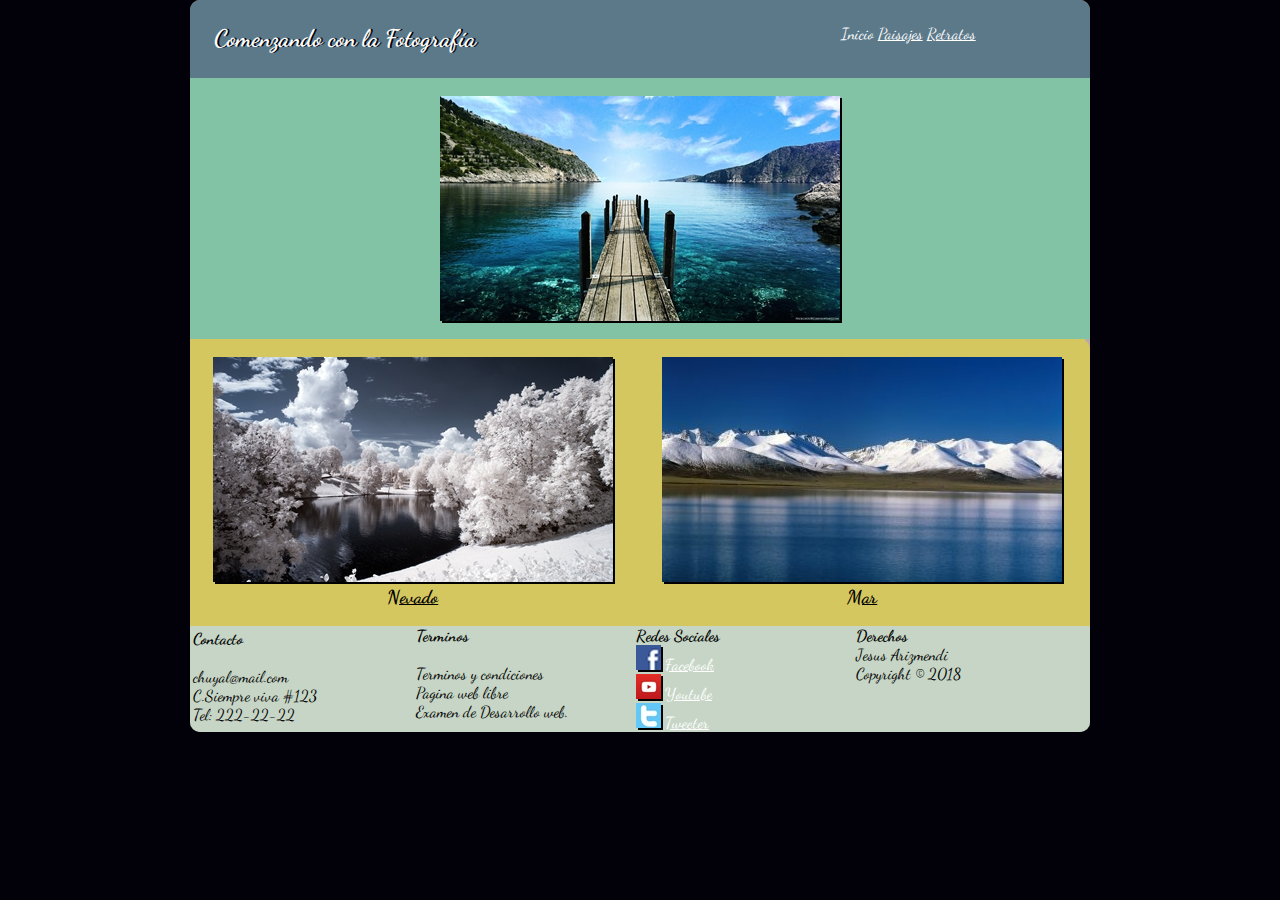
<file: Examen Web Responsive/index.html>
<!DOCTYPE html>
<html>
<head>
	<meta charset="utf-8">
	<meta name="viewport" content="width=device-width,initial-scale=1">
	<title>Comenzando con la fotografía</title>
	<link rel="stylesheet" type="text/css" href="css/estilos.css">
	<link href="https://fonts.googleapis.com/css?family=Dancing+Script|Pacifico" rel="stylesheet">
</head>
<body>
	<div id="contenedor">
		<header>
			<div id="cabecera">
				<div id="logo"><h2>Comenzando con la Fotografía</h2></div>
				<nav id="menu">
					<a class="sinsub" href="index.html">Inicio</a>
					<a class="sub" href="paisajes.html">Paisajes</a>
					<a id="sub" href="retratos.html">Retratos</a>
				</nav>
			</div>
		</header>
			<section id="seccion1">
				<article id="foto1">
					<img src="img/1.jpg">
				</article>
			</section>
		<section id="seccion2">
			<article id="foto2">
				<img id="animacion1" src="img/2.jpg">
				<h3>Nevado</h3>
			</article>
			<article id="foto3">
				<img id="animacion2" src="img/3.jpg">
				<h3>Mar</h3>
			</article>
		</section>
		<section id="footer">
			<article id="pie1">
				<h4>Contacto</h4><br>
				chuyal@mail.com<br>
				C.Siempre viva #123<br> 
				Tel: 222-22-22
			</article>
			<article id="pie2">
				<h4>Terminos</h4><br>
				Terminos y condiciones<br>
				Pagina web libre<br>
				Examen de Desarrollo web.
			</article>
			<article id="pie3">
				<h4>Redes Sociales</h4>
				<img src="img/facebook.jpg">
				<a href="#">Facebook</a><br>
				<img src="img/youtube.jpg">
				<a href="#">Youtube</a><br>
				<img src="img/twitter.jpg">
				<a href="#">Tweeter</a><br>
			</article>
			<article id="pie4">
				<h4>Derechos</h4>
				Jesus Arizmendi<br>
				Copyright &#169 2018
			</article>
		</section>
	</div>
</body>
</html>
</file>
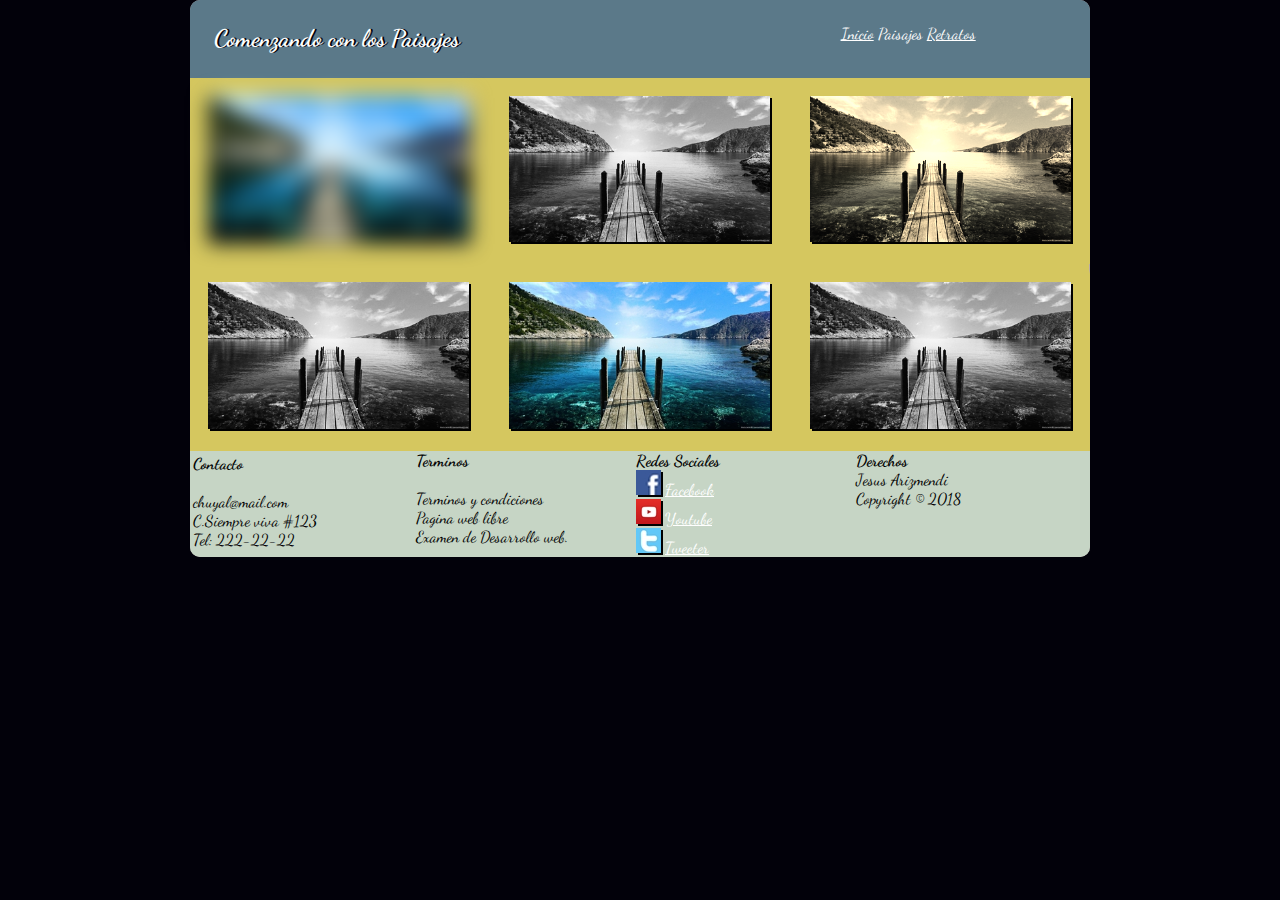
<file: Examen Web Responsive/paisajes.html>
<!DOCTYPE html>
<html>
<head>
	<meta charset="utf-8">
	<meta name="viewport" content="width=device-width,initial-scale=1">
	<title>Comenzando con los paisajes</title>
	<link rel="stylesheet" type="text/css" href="css/estilos.css">
	<link href="https://fonts.googleapis.com/css?family=Dancing+Script|Pacifico" rel="stylesheet">
</head>
<body>
	<div id="contenedor">
		<header>
			<div id="cabecera">
				<div id="logo"><h2>Comenzando con los Paisajes</h2></div>
				<nav id="menu">
					<a class="sub" href="index.html">Inicio</a>
					<a class="sinsub" href="paisajes.html">Paisajes</a>
					<a class="sub" href="retratos.html">Retratos</a>
				</nav>
			</div>
		</header>
			<section id="seccion1p">

				<article  id="foto2p">
					<img  class="blur" src="img/1.jpg">
				</article>
				<article id="foto2p">
					<img class="gris" src="img/1.jpg">
				</article>
				<article  id="foto2p">
					<img class="sepia" src="img/1.jpg">
				</article>

			</section>
		<section id="seccion2p">
			<article id="foto2p">
				<img class="gris" src="img/1.jpg">
			</article>
			<article id="foto2p">
				<img src="img/1.jpg">
			</article>
			<article id="foto2p">
				<img class="gris" src="img/1.jpg">
			</article>



		</section>
		<section id="footer">
			<article id="pie1">
				<h4>Contacto</h4><br>
				chuyal@mail.com<br>
				C.Siempre viva #123<br> 
				Tel: 222-22-22
			</article>
			<article id="pie2">
				<h4>Terminos</h4><br>
				Terminos y condiciones<br>
				Pagina web libre<br>
				Examen de Desarrollo web.
			</article>
			<article id="pie3">
				<h4>Redes Sociales</h4>
				<img src="img/facebook.jpg">
				<a href="#">Facebook</a><br>
				<img src="img/youtube.jpg">
				<a href="#">Youtube</a><br>
				<img src="img/twitter.jpg">
				<a href="#">Tweeter</a><br>
			</article>
			<article id="pie4">
				<h4>Derechos</h4>
				Jesus Arizmendi<br>
				Copyright &#169 2018
			</article>
		</section>
	</div>
</body>
</html>
</file>
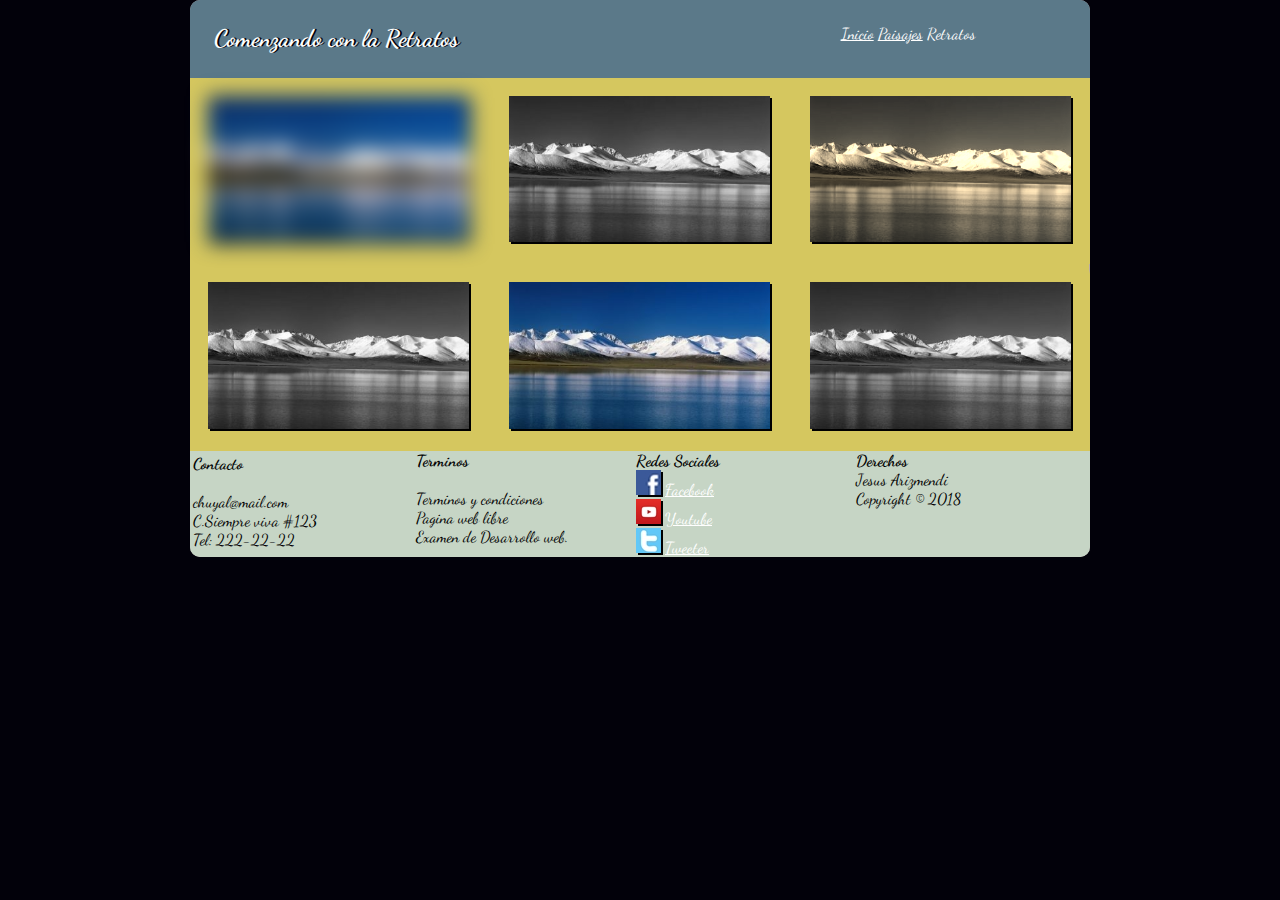
<file: Examen Web Responsive/retratos.html>
<!DOCTYPE html>
<html>
<head>
	<meta charset="utf-8">
	<meta name="viewport" content="width=device-width,initial-scale=1">
	<title>Comenzando con los Retratos</title>
	<link rel="stylesheet" type="text/css" href="css/estilos.css">
	<link href="https://fonts.googleapis.com/css?family=Dancing+Script|Pacifico" rel="stylesheet">
</head>
<body>
	<div id="contenedor">
		<header>
			<div id="cabecera">
				<div id="logo"><h2>Comenzando con la Retratos</h2></div>
				<nav id="menu">
					<a class="sub" href="index.html">Inicio</a>
					<a class="sub" href="paisajes.html">Paisajes</a>
					<a class="sinsub" href="retratos.html">Retratos</a>
				</nav>
			</div>
		</header>
			<section id="seccion1p">

				<article id="foto2p">
					<img class="blur" src="img/3.jpg">
				</article>
				<article id="foto2p">
					<img class="gris" src="img/3.jpg">
				</article>
				<article  id="foto2p">
					<img class="sepia" src="img/3.jpg">
				</article>

			</section>
		<section id="seccion2p">
			<article id="foto2p">
				<img class="gris" src="img/3.jpg">
			</article>
			<article id="foto2p">
				<img src="img/3.jpg">
			</article>
			<article id="foto2p">
				<img class="gris" src="img/3.jpg">
			</article>





		</section>
		<section id="footer">
			<article id="pie1">
				<h4>Contacto</h4><br>
				chuyal@mail.com<br>
				C.Siempre viva #123<br> 
				Tel: 222-22-22
			</article>
			<article id="pie2">
				<h4>Terminos</h4><br>
				Terminos y condiciones<br>
				Pagina web libre<br>
				Examen de Desarrollo web.
			</article>
			<article id="pie3">
				<h4>Redes Sociales</h4>
				<img src="img/facebook.jpg">
				<a href="#">Facebook</a><br>
				<img src="img/youtube.jpg">
				<a href="#">Youtube</a><br>
				<img src="img/twitter.jpg">
				<a href="#">Tweeter</a><br>
			</article>
			<article id="pie4">
				<h4>Derechos</h4>
				Jesus Arizmendi<br>
				Copyright &#169 2018
			</article>
		</section>
	</div>
</body>
</html>
</file>
<file: Examen Web Responsive/css/estilos.css>
*{
	margin: 0 auto;
	padding: 0;
}



body{
	background-color: #02010a;
	animation-name: slidein;
	animation-duration: 1s;
	font-family: 'Dancing Script', cursive;
}

@keyframes slidein {
	0%{margin-top: 150%}
	50%{margin-top: -5%}
	100%{margin-top: 0%}
}




#contenedor{
	width: 900px;
	height: auto;
	background-color: #B9AAA7;
	border-radius: 10px 10px 10px 10px;
	-moz-border-radius: 10px 10px 10px 10px;
	-webkit-border-radius: 10px 10px 10px 10px;
	border: 0px solid #000000;
}

header {
	max-width: 100%;
	width:100%; /* Establecemos que el header abarque el 100% del documento */
	background-color: #5b7989;
	height: auto;
	display: inline-block;
	vertical-align: top;
	border-radius: 10px 10px 10px 10px;
	-moz-border-radius: 10px 10px 10px 10px;
	-webkit-border-radius: 10px 10px 0px 0px;
	border: 0px solid #000000;
}
#cabecera {
	width:90%; /* Establecemos que el ancho sera del 90% */
	max-width:auto; /* Aqui le decimos que el ancho máximo sera de 1000px */
	display: inline-block;
	vertical-align: top;
}
#logo{
	/*background-color: yellow;*/
	color: white;
  	text-shadow: 2px 0px 0px #02010a;
	max-width: 100%;
	width: 40%;
	padding: 3%;
	display: inline-block;
	vertical-align: top;
	float: left;
}
#menu{
	padding: 3%;
	color: white;
	max-width: 100%;
	width:50;
	display: inline-block;
	vertical-align: top;
	float: right;
}

a, .sinsub{
	color: white;
	text-decoration: none;
}
a, .sub{
	color: white;
	text-decoration: underline;
}


img{
	max-width: 100%;
	max-height: 100%;
    -webkit-box-shadow: 2px 2px 0px 0px black;
	-moz-box-shadow: 2px 2px 0px 0px black;
	box-shadow: 2px 2px 0px 0px black;

}


h3{
	text-decoration: underline;
}
#seccion1{
	max-width: 100%;
	width: 100%;
	background-color: #82c3a6;
	display: block;
}

#seccion1p{
	max-width: 100%;
	width: 100%;
	background-color: #d5c75f;
	display:inline-block;
}


#foto1{
	padding: 2%;
	display: flex;
	justify-content: center;
	-webkit-box-shadow:0px 0px 2px #0201a;
	border: 2px solid #0201a;
}

#foto1p{
	max-width: 100%;
	width: 29%;
	padding: 2%;
	display: inline-block;
	justify-content: center;
	-webkit-box-shadow:0px 0px 2px #0201a;
	border: 2px solid #0201a;
}
.blur{
	-webkit-filter:blur(10px);
	filter: blur(10px);
}
.gris{
	-webkit-filter:grayscale(100%);
	filter: grayscale(100%);
}
.sepia{
	-webkit-filter:sepia(90%);
	filter: sepia(90%);
	background-color: #d5c75f;
}

#seccion2{
	max-width: 100%;
	width:100%;
	height: auto;
	background-color: #d5c75f;
	border-radius: 10px 10px 10px 10px;
	-moz-border-radius: 10px 10px 10px 10px;
	-webkit-border-radius: 10px 10px 0px 0px;
	border: 0px solid #000000;
}
#seccion2p{
	max-width: 100%;
	width:100%;
	height: auto;
	background-color: #d5c75f;
	border-radius: 10px 10px 10px 10px;
	-moz-border-radius: 10px 10px 10px 10px;
	-webkit-border-radius: 10px 10px 0px 0px;
	border: 0px solid #000000;
}

#foto2p{
	max-width: 100%;
	width: 29%;
	display: inline-block;
	background-color: #d5c75f;
	padding: 2%;
	justify-content: center;
	text-align: center;
	-webkit-box-shadow:0px 0px 2px #0201a;
	border: 2px solid #0201a;
}

#foto2{
	max-width: 100%;
	width: 45.5%;
	display: inline-block;
	background-color: #d5c75f;
	padding: 2%;
	justify-content: center;
	text-align: center;
	-webkit-box-shadow:0px 0px 2px #0201a;
	border: 2px solid #0201a;
}
#animacion1:hover{
	-webkit-box-shadow:0px 0px 2px #82c3a6;
	border: 2px solid #82c3a6;
	-webkit-animation-name:Giro;
	-webkit-animation-duration:2s;
	-webkit-animation-iteration-count:infinite;
}

@-webkit-keyframes Giro
	{
		box-shadow:0px 0px 2px #82c3a6;
		-webkit-box-shadow:0px 0px 2px #82c3a6;
		0%{-webkit-transform:rotate(0deg);}
		50%{-webkit-transform:rotate(10deg);}
		100%{-webkit-transform:rotate(0deg);}
	}




#animacion2:hover{
	-webkit-box-shadow: 500px 500px 500px #82c3a6;
	border: 2px solid #82c3a6;
	-webkit-animation-name:Derecha;
	-webkit-animation-duration:2s;
	-webkit-animation-iteration-count:infinite;
	-webkit-box-shadow: 0px 0px 5px #82c3a6;

}

@-webkit-keyframes Derecha
	{
		0%{-webkit-transform:translateX(0deg);}
		50%{-webkit-transform:translateX(20px)translateY(-10px);}
		100%{-webkit-transform:rotate(0deg);}
	}




#foto3{
	max-width: 100%;
	width: 45.5%;
	display: inline-block;
	background-color: #d5c75f;
	padding: 2%;
	justify-content: center;
	text-align: center;
	-webkit-box-shadow:0px 0px 2px #0201a;
	border: 2px solid #0201a;
}

#footer{
	max-width: 100%;
	width:100%;
	height: auto;
	background-color:  #C6d5c5;
	display: inline-block;
	vertical-align: top;
	align-content: center;
	border-radius: 10px 10px 10px 10px;
	-moz-border-radius: 10px 10px 10px 10px;
	-webkit-border-radius: 0px 0px 10px 10px;
	border: 0px solid #000000;
}
#pie1{
	padding: 3px;
	max-width: 100%;
	width: 24%;
	height: auto;
	display: inline-block;
	vertical-align: top;
}
#pie2{
	
	max-width: 100%;
	width: 24%;
	height: auto;
	display: inline-block;
	vertical-align: top;
}
#pie3{
	
	max-width: 100%;
	width: 24%;
	height: auto;
	display: inline-block;
	vertical-align: top;
}
#pie4{

	max-width: 100%;
	width: 24%;
	height: auto;
	display: inline-block;
	vertical-align: top;
}

@media screen and (max-width: 899px) {

	header #logo,
	header{
		width:100%;
		text-align:center; /*Centramos el menu y el logotipo*/
	}
	#cabecera{
		padding: 3px;
		width: 100%;
		align-content: center;
		padding: 0;
		margin: 0;
		text-align: center;
	}
	#menu{
		width: 100%;
		align-content: center;
	}

	#contenedor{
	width: 100%;
	height: auto;
	border-radius: 10px 10px 10px 10px;
	-moz-border-radius: 10px 10px 10px 10px;
	-webkit-border-radius: 10px 10px 10px 10px;
	border: 0px solid #000000;
	}

	#section2, #seccion1p, #seccion2p, #foto2, #foto3{
		display: block;
		max-width: 100%;
		width: 100%;
		align-content: center;
	}
	#pie1, #pie2, #pie3, #pie4{
	padding: 3px;
	max-width: 100%;
	width: 100%;
	height: auto;
	display: block;
	vertical-align: top;
	align-content: center;
	text-align: center;
	}
	#foto1p, #foto2p{
		padding: 3px;
		max-width: 100%;
		width: 100%;
		display: block;
		align-content: center;
		-webkit-box-shadow:0px 0px 2px #0201a;
		border: 2px solid #0201a;
	}
}
</file>
